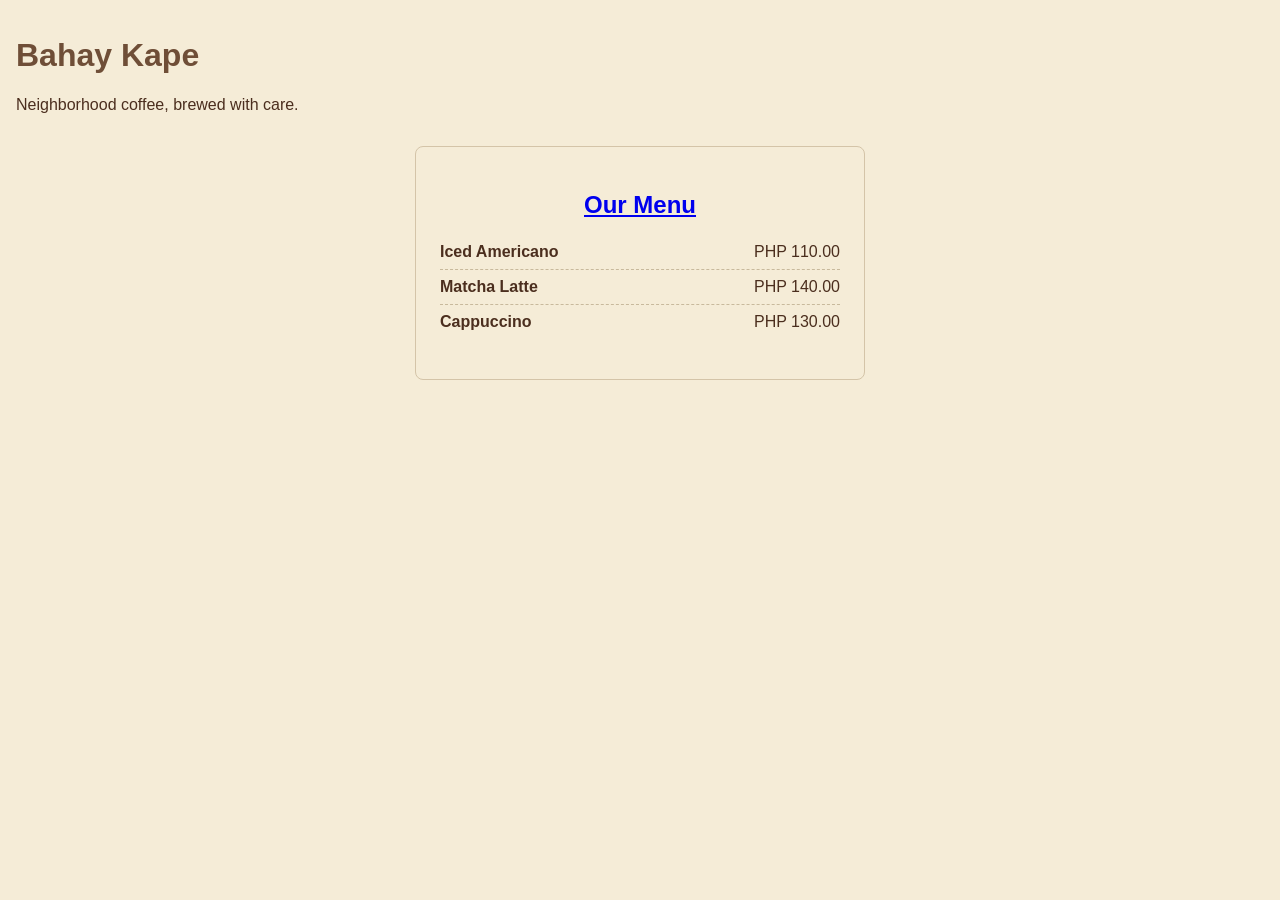
<file: index.html>
<!doctype html>
<html lang="en">
  <head>
    <meta charset="utf-8" />
    <meta name="viewport" content="width=device-width, initial-scale=1" />
    <title>Bahay Kape | Coffee Shop</title>
    <link rel="stylesheet" href="styles.css" />
  </head>
  <body>
    <h1>Bahay Kape</h1>
    <p>Neighborhood coffee, brewed with care.</p>

    <section class="menu-section">
      <h2><a href="menu.html">Our Menu</a></h2>
      <ul class="menu-list">
        <li>
          <span class="item-name">Iced Americano</span>
          <span class="item-price">PHP 110.00</span>
        </li>
        <li>
          <span class="item-name">Matcha Latte</span>
          <span class="item-price">PHP 140.00</span>
        </li>
        <li>
          <span class="item-name">Cappuccino</span>
          <span class="item-price">PHP 130.00</span>
        </li>
      </ul>
    </section>
  </body>
</html>
</file>
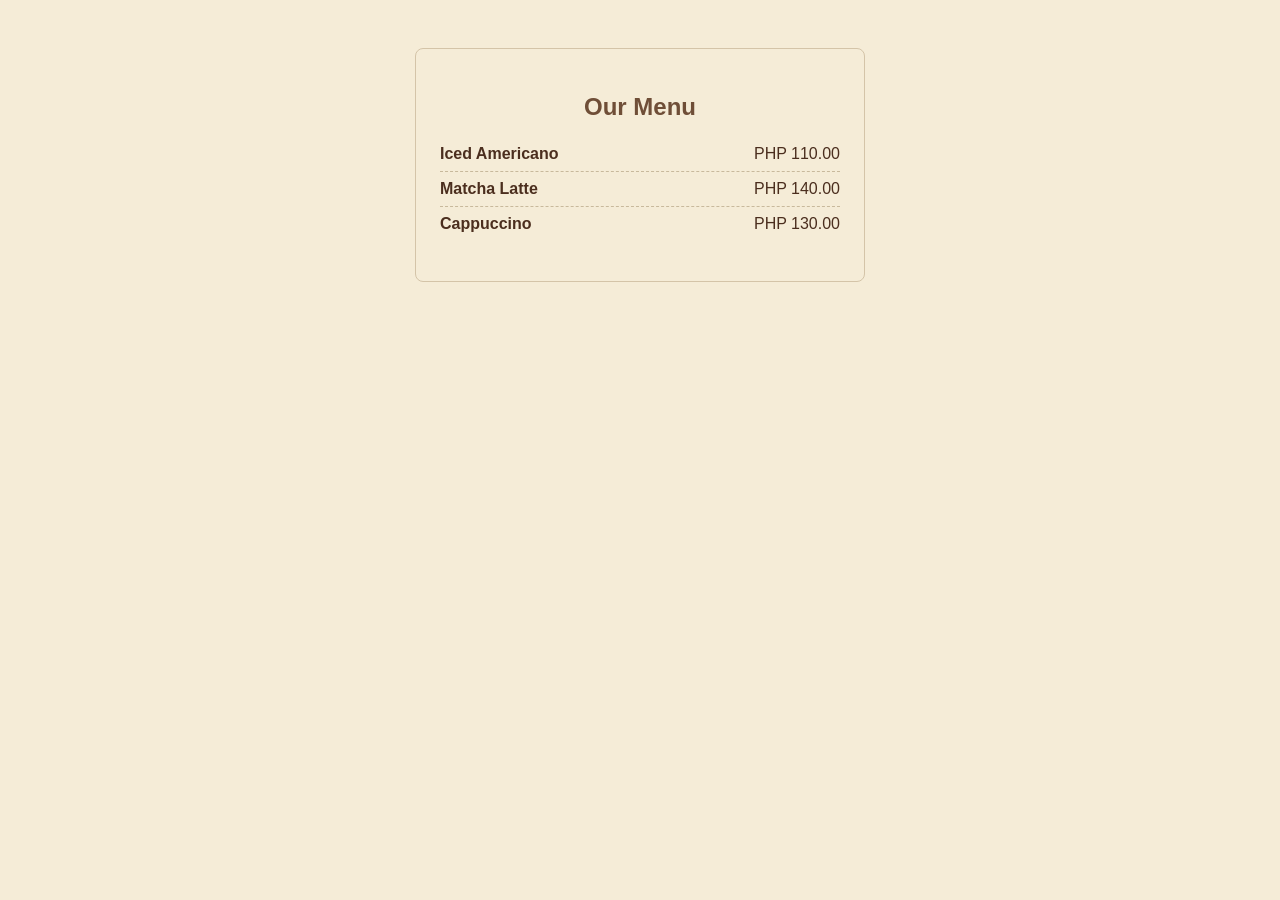
<file: menu.html>
<!doctype html>
<html lang="en">
  <head>
    <meta charset="UTF-8" />
    <meta name="viewport" content="width=device-width, initial-scale=1.0" />
    <title>Drinks Menu</title>
    <link rel="stylesheet" href="styles.css" />
  </head>
  <body>
    <section class="menu-section">
      <h2>Our Menu</h2>
      <ul class="menu-list">
        <li>
          <span class="item-name">Iced Americano</span>
          <span class="item-price">PHP 110.00</span>
        </li>
        <li>
          <span class="item-name">Matcha Latte</span>
          <span class="item-price">PHP 140.00</span>
        </li>
        <li>
          <span class="item-name">Cappuccino</span>
          <span class="item-price">PHP 130.00</span>
        </li>
      </ul>
    </section>
  </body>
</html>
</file>
<file: styles.css>
body {
  font-family: Arial, sans-serif;
  background-color: #f5ecd7; /* cream */
  color: #4b2e1e; /* brown */
  margin: 0;
  padding: 1rem;
}
h1 {
  color: #6f4e37;
}
.menu-section {
  max-width: 400px;
  margin: 2rem auto;
  padding: 1.5rem;
  background-color: #f5ecd7; /* cream background */
  border: 1px solid #d4c4a8;
  border-radius: 8px;
}

.menu-section h2 {
  color: #6f4e37; /* brown heading */
  text-align: center;
  margin-bottom: 1rem;
}

.menu-list {
  list-style-type: none;
  padding: 0;
}

.menu-list li {
  display: flex;
  justify-content: space-between;
  padding: 0.5rem 0;
  border-bottom: 1px dashed #c8b99c;
  color: #4b2e1e;
}

.menu-list li:last-child {
  border-bottom: none;
}

.item-name {
  font-weight: bold;
}
</file>
